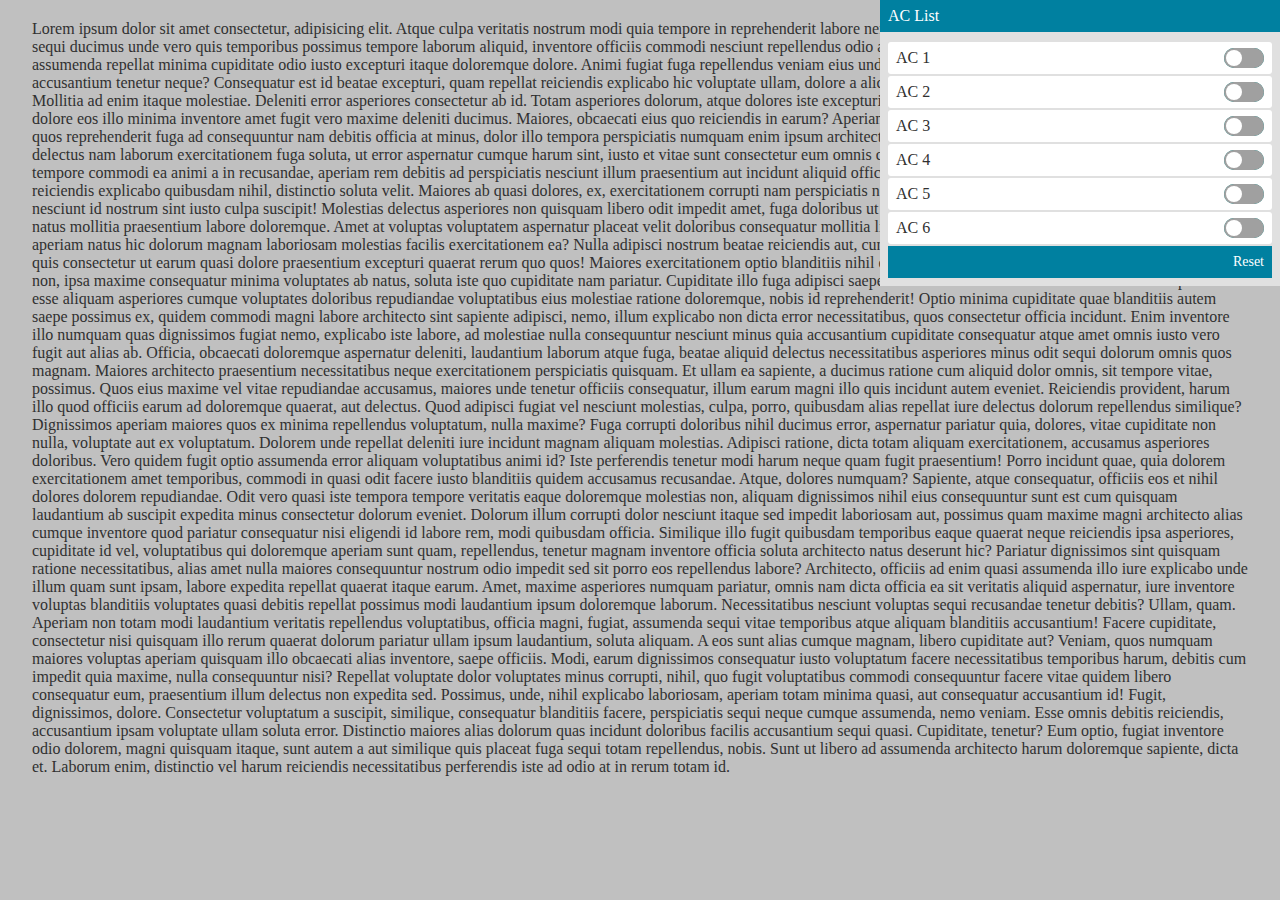
<file: Jira-AC/index.html>
﻿<!DOCTYPE html>
<html>
<head>
  <meta charset="utf-8">
  <title></title>
  <link rel="stylesheet" href="css/index.css">
</head>
<body>
  <p>Lorem ipsum dolor sit amet consectetur, adipisicing elit. Atque culpa veritatis nostrum modi quia tempore in reprehenderit labore nemo, nihil perferendis! Corporis eius, ex, omnis, est error sequi ducimus unde vero quis temporibus possimus tempore laborum aliquid, inventore officiis commodi nesciunt repellendus odio ab esse accusamus ipsam ipsa enim dolor. Magni, assumenda repellat minima cupiditate odio iusto excepturi itaque doloremque dolore. Animi fugiat fuga repellendus veniam eius unde laboriosam ea provident ad ab deleniti ipsam earum, accusantium tenetur neque? Consequatur est id beatae excepturi, quam repellat reiciendis explicabo hic voluptate ullam, dolore a aliquam numquam perferendis recusandae, facilis rem? Mollitia ad enim itaque molestiae. Deleniti error asperiores consectetur ab id. Totam asperiores dolorum, atque dolores iste excepturi vitae sit iusto itaque expedita delectus cupiditate nulla dolore eos illo minima inventore amet fugit vero maxime deleniti ducimus. Maiores, obcaecati eius quo reiciendis in earum? Aperiam minus aut repudiandae voluptas recusandae. Nesciunt quos reprehenderit fuga ad consequuntur nam debitis officia at minus, dolor illo tempora perspiciatis numquam enim ipsum architecto aliquid illum incidunt quae, provident asperiores. Aut delectus nam laborum exercitationem fuga soluta, ut error aspernatur cumque harum sint, iusto et vitae sunt consectetur eum omnis quasi alias debitis, quibusdam tenetur? Architecto alias tempore commodi ea animi a in recusandae, aperiam rem debitis ad perspiciatis nesciunt illum praesentium aut incidunt aliquid officia, expedita consequuntur dignissimos amet. Placeat reiciendis explicabo quibusdam nihil, distinctio soluta velit. Maiores ab quasi dolores, ex, exercitationem corrupti nam perspiciatis nemo in aperiam neque natus delectus possimus harum nesciunt id nostrum sint iusto culpa suscipit! Molestias delectus asperiores non quisquam libero odit impedit amet, fuga doloribus ut deleniti quia repellendus minima qui sunt dolor harum natus mollitia praesentium labore doloremque. Amet at voluptas voluptatem aspernatur placeat velit doloribus consequatur mollitia libero tempora id quis nisi, optio eligendi laudantium aperiam natus hic dolorum magnam laboriosam molestias facilis exercitationem ea? Nulla adipisci nostrum beatae reiciendis aut, cum corporis vitae, perspiciatis porro culpa natus maxime quis consectetur ut earum quasi dolore praesentium excepturi quaerat rerum quo quos! Maiores exercitationem optio blanditiis nihil quia eum quod commodi eius quas dolorem inventore non, ipsa maxime consequatur minima voluptates ab natus, soluta iste quo cupiditate nam pariatur. Cupiditate illo fuga adipisci saepe earum incidunt rerum sint eum debitis soluta possimus esse aliquam asperiores cumque voluptates doloribus repudiandae voluptatibus eius molestiae ratione doloremque, nobis id reprehenderit! Optio minima cupiditate quae blanditiis autem saepe possimus ex, quidem commodi magni labore architecto sint sapiente adipisci, nemo, illum explicabo non dicta error necessitatibus, quos consectetur officia incidunt. Enim inventore illo numquam quas dignissimos fugiat nemo, explicabo iste labore, ad molestiae nulla consequuntur nesciunt minus quia accusantium cupiditate consequatur atque amet omnis iusto vero fugit aut alias ab. Officia, obcaecati doloremque aspernatur deleniti, laudantium laborum atque fuga, beatae aliquid delectus necessitatibus asperiores minus odit sequi dolorum omnis quos magnam. Maiores architecto praesentium necessitatibus neque exercitationem perspiciatis quisquam. Et ullam ea sapiente, a ducimus ratione cum aliquid dolor omnis, sit tempore vitae, possimus. Quos eius maxime vel vitae repudiandae accusamus, maiores unde tenetur officiis consequatur, illum earum magni illo quis incidunt autem eveniet. Reiciendis provident, harum illo quod officiis earum ad doloremque quaerat, aut delectus. Quod adipisci fugiat vel nesciunt molestias, culpa, porro, quibusdam alias repellat iure delectus dolorum repellendus similique? Dignissimos aperiam maiores quos ex minima repellendus voluptatum, nulla maxime? Fuga corrupti doloribus nihil ducimus error, aspernatur pariatur quia, dolores, vitae cupiditate non nulla, voluptate aut ex voluptatum. Dolorem unde repellat deleniti iure incidunt magnam aliquam molestias. Adipisci ratione, dicta totam aliquam exercitationem, accusamus asperiores doloribus. Vero quidem fugit optio assumenda error aliquam voluptatibus animi id? Iste perferendis tenetur modi harum neque quam fugit praesentium! Porro incidunt quae, quia dolorem exercitationem amet temporibus, commodi in quasi odit facere iusto blanditiis quidem accusamus recusandae. Atque, dolores numquam? Sapiente, atque consequatur, officiis eos et nihil dolores dolorem repudiandae. Odit vero quasi iste tempora tempore veritatis eaque doloremque molestias non, aliquam dignissimos nihil eius consequuntur sunt est cum quisquam laudantium ab suscipit expedita minus consectetur dolorum eveniet. Dolorum illum corrupti dolor nesciunt itaque sed impedit laboriosam aut, possimus quam maxime magni architecto alias cumque inventore quod pariatur consequatur nisi eligendi id labore rem, modi quibusdam officia. Similique illo fugit quibusdam temporibus eaque quaerat neque reiciendis ipsa asperiores, cupiditate id vel, voluptatibus qui doloremque aperiam sunt quam, repellendus, tenetur magnam inventore officia soluta architecto natus deserunt hic? Pariatur dignissimos sint quisquam ratione necessitatibus, alias amet nulla maiores consequuntur nostrum odio impedit sed sit porro eos repellendus labore? Architecto, officiis ad enim quasi assumenda illo iure explicabo unde illum quam sunt ipsam, labore expedita repellat quaerat itaque earum. Amet, maxime asperiores numquam pariatur, omnis nam dicta officia ea sit veritatis aliquid aspernatur, iure inventore voluptas blanditiis voluptates quasi debitis repellat possimus modi laudantium ipsum doloremque laborum. Necessitatibus nesciunt voluptas sequi recusandae tenetur debitis? Ullam, quam. Aperiam non totam modi laudantium veritatis repellendus voluptatibus, officia magni, fugiat, assumenda sequi vitae temporibus atque aliquam blanditiis accusantium! Facere cupiditate, consectetur nisi quisquam illo rerum quaerat dolorum pariatur ullam ipsum laudantium, soluta aliquam. A eos sunt alias cumque magnam, libero cupiditate aut? Veniam, quos numquam maiores voluptas aperiam quisquam illo obcaecati alias inventore, saepe officiis. Modi, earum dignissimos consequatur iusto voluptatum facere necessitatibus temporibus harum, debitis cum impedit quia maxime, nulla consequuntur nisi? Repellat voluptate dolor voluptates minus corrupti, nihil, quo fugit voluptatibus commodi consequuntur facere vitae quidem libero consequatur eum, praesentium illum delectus non expedita sed. Possimus, unde, nihil explicabo laboriosam, aperiam totam minima quasi, aut consequatur accusantium id! Fugit, dignissimos, dolore. Consectetur voluptatum a suscipit, similique, consequatur blanditiis facere, perspiciatis sequi neque cumque assumenda, nemo veniam. Esse omnis debitis reiciendis, accusantium ipsam voluptate ullam soluta error. Distinctio maiores alias dolorum quas incidunt doloribus facilis accusantium sequi quasi. Cupiditate, tenetur? Eum optio, fugiat inventore odio dolorem, magni quisquam itaque, sunt autem a aut similique quis placeat fuga sequi totam repellendus, nobis. Sunt ut libero ad assumenda architecto harum doloremque sapiente, dicta et. Laborum enim, distinctio vel harum reiciendis necessitatibus perferendis iste ad odio at in rerum totam id.</p>
  <script src="js/index.js"></script>
</body>
</html>
</file>
<file: Jira-AC/css/index.css>
.ac-list{background:#e0e0e0;width:400px;height:auto;position:fixed;right:0;top:0}.ac-list__header{color:#fff;background:#0080a0;height:32px;line-height:32px;padding:0 .5rem;cursor:pointer}.ac-list__body{padding:.5rem}.ac-list__body-controls{background:#0080a0;height:32px;display:flex;justify-content:flex-end;align-items:center;padding:0 .5rem}.ac-list__body-controls .btn-reset{font-size:.875rem;color:#fff}.ac-list__body-controls .btn-reset:hover{text-decoration:underline}.ac-list.collapsed .ac-list__body{display:none}.ac-list__item{background:#fff;border-radius:3px;box-sizing:border-box;display:flex;justify-content:space-between;align-items:center;height:32px;margin:2px 0;padding:0 .5rem}.ac-list__item.is-done{background:#f4f4f4}.checkbox{background:teal;border-radius:10px;width:40px;height:20px;display:block;position:relative;overflow:hidden}.checkbox input[type=checkbox]{width:0;height:0}.checkbox input[type=checkbox]:before{content:"";background:linear-gradient(to right, #40a040 0%, #40a040 50%, #a0a0a0 50%, #a0a0a0 100%);width:80px;height:20px;position:absolute;left:-100%;top:0;transition:left .25s;cursor:pointer}.checkbox input[type=checkbox]:after{content:"";background:#fff;border-radius:50%;display:block;width:16px;height:16px;position:absolute;left:2px;top:2px;transition:left .25s;cursor:pointer}.checkbox input[type=checkbox]:checked:before{left:0}.checkbox input[type=checkbox]:checked:after{left:calc(100% - 18px)}*{box-sizing:border-box;margin:0;padding:0}.noselect,.ac-list{-webkit-touch-callout:none;-webkit-user-select:none;-khtml-user-select:none;-moz-user-select:none;-ms-user-select:none;user-select:none}a{color:inherit;text-decoration:none}li{list-style-type:none}html{height:100%}body{font:16px verdana;color:#303030;background:silver;height:100%;padding:20px 32px}
</file>
